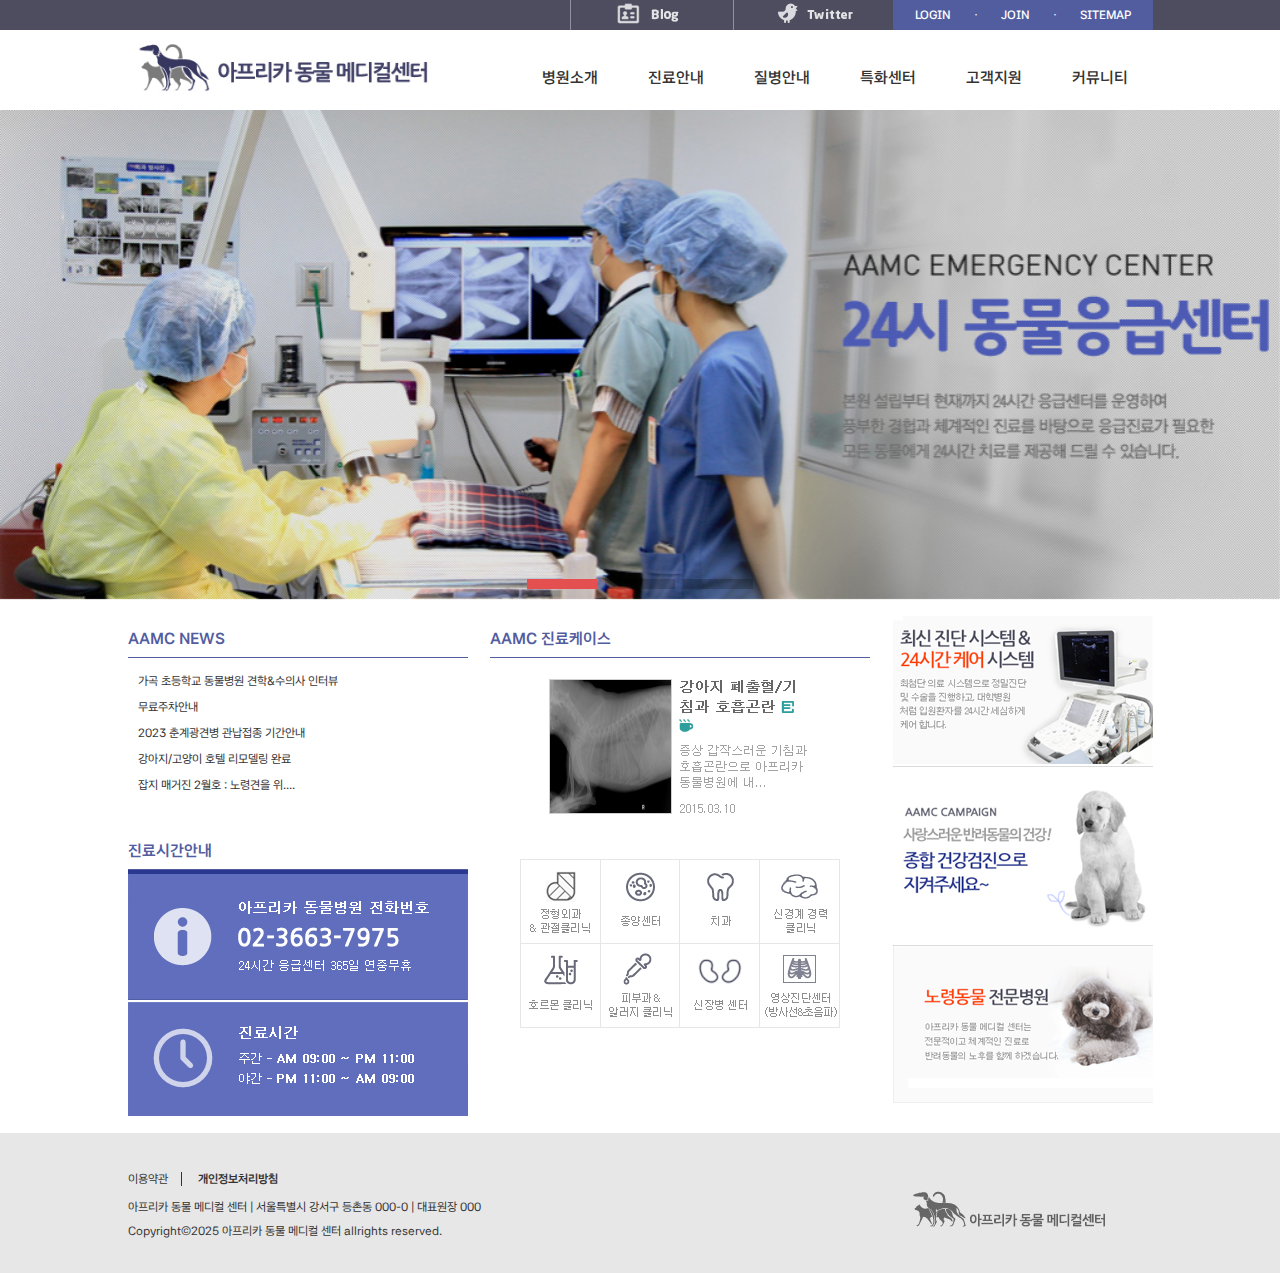
<file: index.html>
<!DOCTYPE html>
<html lang="ko">
<head>
  <meta charset="UTF-8">
  <meta name="viewport" content="width=device-width, initial-scale=1.0">
  <title>아프리카 동물 메디컬센터</title>
  <!-- 파비콘 - 즐겨찾기시 나오는 아이콘 -->
  <link rel="shortcut icon" type="image/x-icon" href="./images/favicon.ico">

  <!-- 웹폰트 noto sans kor -->
  <link rel="preconnect" href="https://fonts.googleapis.com">
  <link rel="preconnect" href="https://fonts.gstatic.com" crossorigin>
  <link href="https://fonts.googleapis.com/css2?family=42dot+Sans:wght@300..800&family=Noto+Sans+KR:wght@100..900&family=Noto+Sans:wght@100..900&display=swap" rel="stylesheet">

  <!-- css초기화 -->
  <link href="./css/reset.css" type="text/css" rel="stylesheet">
  
  <!-- 공통서식 common -->
  <link href="./css/common.css" type="text/css" rel="stylesheet">

  <!-- layout 서식 -->
  <link href="./css/layout.css" type="text/css" rel="stylesheet">

  <!-- 페이지별 main, sub, login, join, board 서식 -->
  <link href="./css/main.css" rel="stylesheet" type="text/css">

  <!-- slide slide css파일 -->
  <link href="./css/swiper.css" rel="stylesheet" type="text/css">

  <!-- 접속한 사용자의 디바이스 종류에 따라 pc index.html가 열릴지, mobile index.html이 열릴지 결정해주는 자바스크립트 소스코드 작성 -->
  <script>
    let mobile_keys = new Array('iPhone', 'iPad', 'Android', 'BlackBerry', 'Window CE', 'Window Phone', 'LG', 'MOT', 'SAMSUNG', 'SonyEricsson', 'Nokea');

    //모바일 사용자가 pc버전 보기 클릭시 move_pc_screen문자 주소 뒤에 붙은 경우에 스크립트를 동작 안하게 할 수 있다.
    if(document.URL.match('move_pc_screen')) mobile_keys=null;

    for(i in mobile_keys){ //in키워드 : 키값이 일치한다면 true값을 반환 없으면 flase
      if(navigator.userAgent.match(mobile_keys[i])!=null){
        location.href = 'http://hyewon521.github.io/animal/m/index.html'; //모바일 홈페이지 주소
        break; //종료
      }
    }

    //1. pc사용자가 접속시 pc홈페이지 index.html 문서가 연결
    //2. pc사용자가 mobile주소로 접속시 m.index.html 문서가 연결
    //3. mobile사용자가 pc홈페이지 접속시 index.html문서가 연결
    //4. mobile홈페이지 하단 'pc버전보기'클릭시 pc버전 index.html?move_pc_screen 연결

  </script>

</head>
<body>
  <!-- 1. 상단헤더영역 -->
  <header>
    <div class="h_inner">
      <!-- 상단 sns -->
      <div class="h_top">
        <nav class="sns">
          <a href="blog.html" title="블로그">
            <img src="./images/h_lnb_blog.jpg" alt="블로그">
          </a>
          <a href="twitter.html" title="트위터">
            <img src="./images/h_lnb_twitter.jpg" alt="트위터">
          </a>
        </nav>
        <nav class="lnb">
          <ul>
            <li><a href="login.html" title="로그인하기">LOGIN</a></li>
            <li>&middot;</li>
            <li><a href="join.html" title="회원가입">JOIN</a></li>
            <li>&middot;</li>
            <li><a href="sitemap.html" title="사이트맵">SITEMAP</a></li>
          </ul>
        </nav>
      </div>

      <div class="h_bottom">
        <h1>
          <a href="index.html" title="메인페이지로 바로가기">
            <img src="./images/header_logo.jpg" alt="상단로고">
          </a>
        </h1>

        <!-- 메인 내비게이션-->
        <div class="navi_wrap">
          <nav class="gnb">
            <ul>
              <li><a href="intro.html" title="병원소개">병원소개</a>
                <ul class="sub">
                  <li><a href="intro.html" title="인사말">인사말</a></li>
                  <li><a href="intro2.html" title="의료진소개">의료진소개</a></li>
                  <li><a href="equipment.html" title="의료장비소개">의료장비소개</a></li>
                  <li><a href="tour.html" title="병원둘러보기">병원둘러보기</a></li>
                  <li><a href="map.html" title="오시는 길">오시는 길</a></li>
                </ul>
              </li>
              <li><a href="#" title="진료안내">진료안내</a>
                <ul class="sub">
                  <li><a href="course1.html" title="외과">외과</a></li>
                  <li><a href="course2.html" title="내과">내과</a></li>
                  <li><a href="course3.html" title="안과">안과</a></li>
                  <li><a href="course4.html" title="치과">치과</a></li>
                  <li><a href="course5.html" title="건강검진">건강검진</a></li>
                </ul>
              </li>
              <li><a href="#" title="질병안내">질병안내</a>
                <ul class="sub">
                  <li><a href="health.html" title="증상별 질병">증상별 질병</a></li>
                  <li><a href="health1.html" title="진료 케이스">진료 케이스</a></li>
                </ul>
              </li>
              <li><a href="#" title="특화센터">특화센터</a>
                <ul class="sub">
                  <li><a href="center01.html" title="내과센터">내과센터</a></li>
                  <li><a href="center02.html" title="외과센터">외과센터</a></li>
                  <li><a href="center03.html" title="영상의학센터">영상의학센터</a></li>
                  <li><a href="center04.html" title="한방재활센터">한방재활센터</a></li>
                  <li><a href="center05.html" title="응급중환자센터">응급중환자센터</a></li>
                </ul>
              </li>
              <li><a href="sns_qna.html" title="고객지원">고객지원</a>
                <ul class="sub">
                  <li><a href="sns_qna.html" title="sns문의">SNS문의</a></li>
                  <li><a href="t_qna.html" title="자주하는 문의">자주하는 문의</a></li>
                </ul>
              </li>
              <li><a href="notice.html" title="커뮤니티">커뮤니티</a>
                <ul class="sub">
                  <li><a href="notice.html" title="공지사항">공지사항</a></li>
                  <li><a href="qna.html" title="질문과 답변">질문과 답변</a></li>
                  <li><a href="review.html" title="진료리뷰">진료리뷰</a></li>
                </ul>
              </li>
            </ul>
          </nav>
        </div>
      </div>
    </div>
  </header>

  <!-- 2. 메인콘텐츠영역 -->
  <main>
    <article class="slide">
      <div class="swiper mslide">
        <div class="swiper-wrapper">
          <div class="swiper-slide">
            <a href="#" title="슬라이드1">
              <img src="./images/visula01.jpg" alt="24시 동물응급센터">
            </a>
          </div>
          <div class="swiper-slide">
            <a href="#" title="슬라이드2">
              <img src="./images/visual_02.jpg" alt="24시 동물응급센터">
            </a>
          </div>
          <div class="swiper-slide">
            <a href="#" title="슬라이드3">
              <img src="./images/visual2_03.jpg" alt="24시 동물응급센터">
            </a>
          </div>
        </div>
        <!-- <div class="swiper-prev"></div>
        <div class="swiper-next"></div> -->
        <div class="swiper-pagination"></div>
      </div>
    </article>
    <div class="c_wrap">
      <section class="c01">
        <h2>aamc news</h2>
        <ul class="news_list">
          <li><a href="news1.html" title="수의사 인터뷰">가곡 초등학교 동물병원 견학&amp;수의사 인터뷰</a></li>
          <li><a href="news2.html" title="무료주차안내">무료주차안내</a></li>
          <li><a href="news3.html" title="기간안내">2023 춘계광견병 관납접종 기간안내</a></li>
          <li><a href="news4.html" title="리모델링 완료">강아지/고양이 호텔 리모델링 완료</a></li>
          <li><a href="news5.html" title="잡지 매거진">잡지 매거진 2월호 : 노령견을 위....</a></li>
        </ul>   

        <article class="info">
          <h2>진료시간안내</h2>
          <img src="./images/a_cs_tel.jpg" alt="전화문의">
          <img src="./images/a_cs_time.jpg" alt="진료시간">
        </article>
      </section>

      <section class="c02">
        <h2>aamc 진료케이스</h2>
        <img src="./images/a_center_con.jpg" alt="진료케이스">

        <article class="medical">
          <h3>진료안내</h3>
          <ul class="medical_list">
            <li><a href="#" title="정형외과"><img src="./images/subject_bn01.gif" alt="정형외과"></a></li>
            <li><a href="#" title="종양센터"><img src="./images/subject_bn02.gif" alt="종양센터"></a></li>
            <li><a href="#" title="치과"><img src="./images/subject_bn03.gif" alt="치과"></a></li>
            <li><a href="#" title="신경계 경력 클리닉"><img src="./images/subject_bn04.gif" alt="신경계 경력 클리닉"></a></li>
            <li><a href="#" title="호르몬 클리닉"><img src="./images/subject_bn05.gif" alt="호르몬 클리닉"></a></li>
            <li><a href="#" title="피부과 알러지 클리닉"><img src="./images/subject_bn06.gif" alt="피부과 알러지 클리닉"></a></li>
            <li><a href="#" title="신장병 센터"><img src="./images/subject_bn07.gif" alt="신장병 센터"></a></li>
            <li><a href="#" title="영상진단센터"><img src="./images/subject_bn08.gif" alt="영상진단센터"></a></li>
          </ul>
        </article>
      </section>

      <section class="c03">
        <h2>배너광고</h2>
        <a href="#" title="배너1"><img src="./images/a_left_banner01.jpg" alt=""></a>
        <a href="#" title="배너2"><img src="./images/a_left_banner02.jpg" alt=""></a>
        <a href="#" title="배너3"><img src="./images/a_left_banner03.jpg" alt=""></a>
      </section>
    </div>
  </main>

  <!-- 3. 하단푸터영역 -->
  <footer>
    <div class="f_inner">
      <h2>
        <a href="index.html" title="메인페이지로 바로가기">
          <img src="./images/footer_logo.jpg" alt="하단로고">
        </a>
      </h2>

      <nav>
        <a href="#" title="이용약관">이용약관</a>
        <a href="#" title="개인정보처리방침">개인정보처리방침</a>
      </nav>
      <address>
        <p>아프리카 동물 메디컬 센터 &#x007C;
          서울특별시 강서구 등촌동 000-0 &#x007C;
          대표원장 000
        </p>
        <p>Copyright&copy;2025 아프리카 동물 메디컬 센터 allrights reserved.</p>
      </address>
    </div>
  </footer>

  <!-- swiper 스크립트 파일 -->
  <script src="./script/swiper.js"></script>
  <script>
    var swiper = new Swiper('.mslide',{
      spaceBetween:0,
      centerSlides:true,
      autoplay:{delay:3000,
        disableOnInteraction:false,
      },
      pagination:{
        el:".swiper-pagination",
        clickable:true,
      },
      effect:'fade'
    });
  </script>
</body>
</html>
</file>
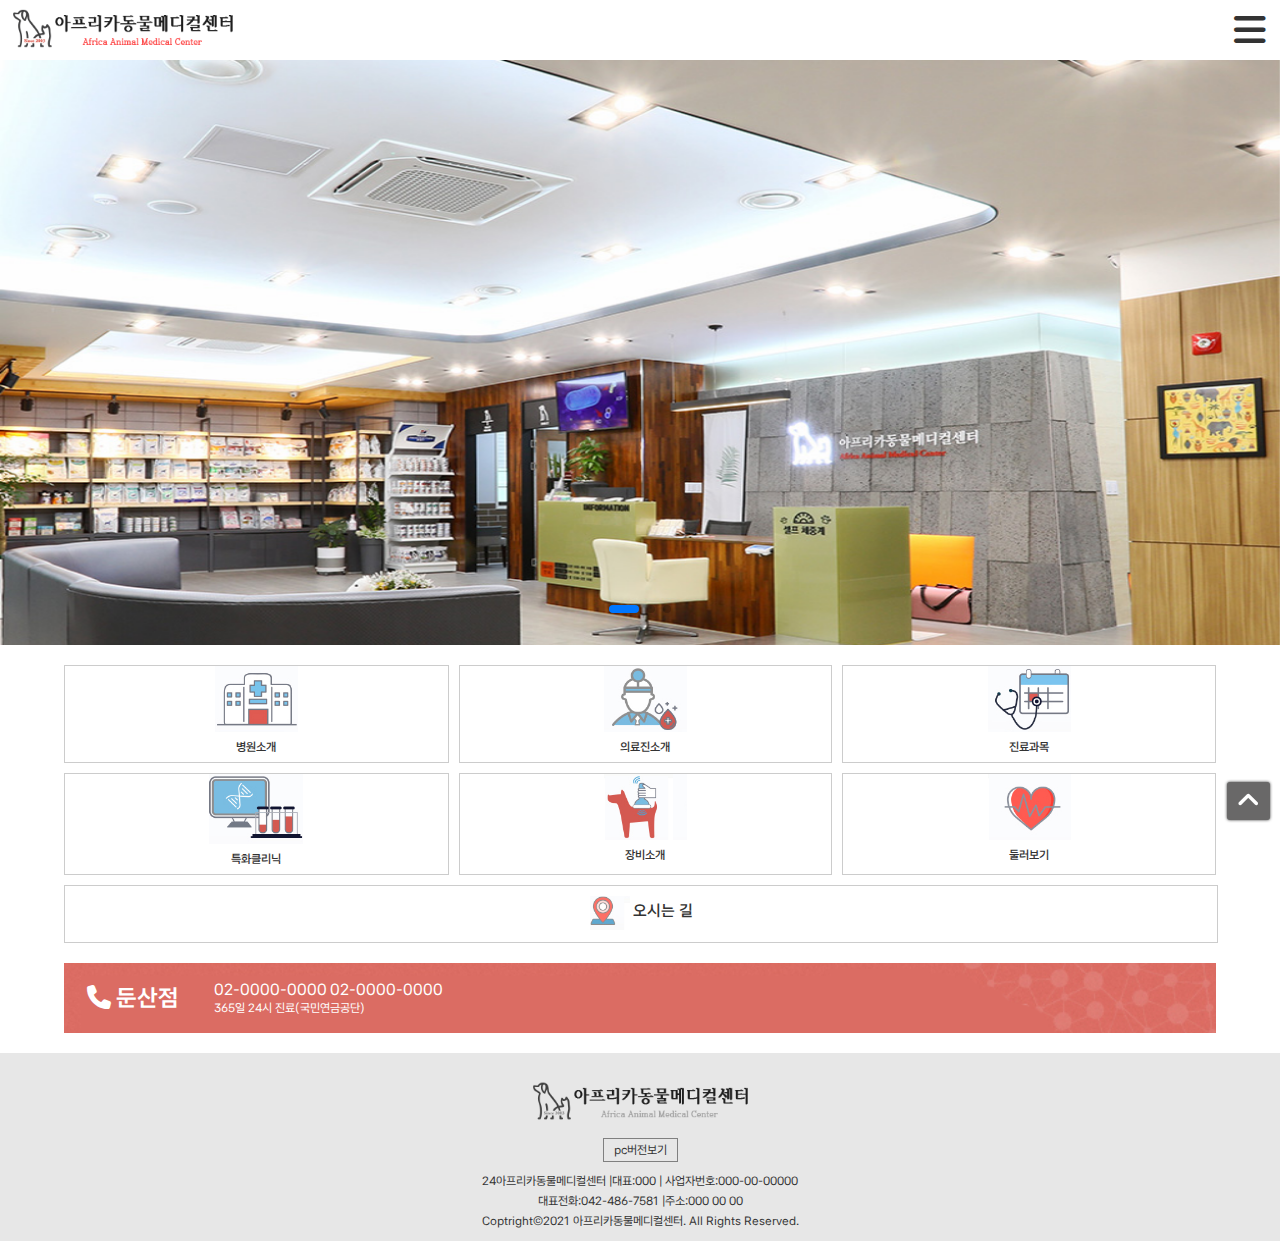
<file: m/index.html>
<!DOCTYPE html>
<html lang="ko">
<head>
  <meta charset="UTF-8">
  <meta name="viewport" content="width=device-width, initial-scale=1.0">
  <title>아프리카 동물병원에 오신것을 환영합니다.</title>
  <!--파비콘 추가-->
  <link href="./images/favicon.ico" type="image/x-icon" rel="shortcut icon"> 

  <!--1. 초기화-->
  <link href="./css/reset.css" rel="stylesheet" type="text/css">

  <!-- 웹폰트 noto sans kor -->
  <link rel="preconnect" href="https://fonts.googleapis.com">
  <link rel="preconnect" href="https://fonts.gstatic.com" crossorigin>
  <link href="https://fonts.googleapis.com/css2?family=42dot+Sans:wght@300..800&family=Noto+Sans+KR:wght@100..900&family=Noto+Sans:wght@100..900&display=swap" rel="stylesheet">

  <!--2. 공통서식 (글자모양, 크기, 색상, 링크, :root, header, footer 서식)-->
  <link href="./css/common.css" rel="stylesheet" type="text/css">
  <!--3. 메인페이지 레이아웃-->
  <link href="./css/main.css" rel="stylesheet" type="text/css">
  <!--4. 기타 - 스와이퍼 슬라이드 서식-->
  <link href="./css/swiper.css" rel="stylesheet" type="text/css">
  <!--5. 폰트어썸 cdn주소-->
  <link rel="stylesheet" href="https://cdnjs.cloudflare.com/ajax/libs/font-awesome/6.7.2/css/all.min.css">
</head>
<body>
  <input type="checkbox" id="toggle">

  <!--상단 헤더영역-->
  <header>
    <h1>
      <a href="index.html" title="메인페이지로 바로가기">
        <img src="./images/logo.png" alt="상단로고">
      </a>
    </h1>

    <label for="toggle" class="toggle">
      <i class="fas fa-bars"></i>
    </label>

    <nav class="gnb">
      <label for="toggle" class="close_btn">
        <i class="fas fa-times"></i>
      </label>
      <ul>
        <li><a href="intro.html" title="병원소개">병원소개
          <i class="fas fa-angle-down"></i>
        </a>
          <ul class="sub">
            <li><a href="intro.html" title="인사말">인사말</a></li>
            <li><a href="intro2.html" title="의료진소개">의료진소개</a></li>
            <li><a href="equipment.html" title="의료장비소개">의료장비소개</a></li>
            <li><a href="tour.html" title="병원둘러보기">병원둘러보기</a></li>
            <li><a href="map.html" title="오시는 길">오시는 길</a></li>
          </ul>
        </li>
        <li><a href="#" title="진료안내">진료안내
          <i class="fas fa-angle-down"></i>
        </a>
          <ul class="sub">
            <li><a href="course1.html" title="외과">외과</a></li>
            <li><a href="course2.html" title="내과">내과</a></li>
            <li><a href="course3.html" title="안과">안과</a></li>
            <li><a href="course4.html" title="치과">치과</a></li>
            <li><a href="course5.html" title="건강검진">건강검진</a></li>
          </ul>
        </li>
        <li><a href="#" title="질병안내">질병안내
          <i class="fas fa-angle-down"></i>
        </a>
          <ul class="sub">
            <li><a href="health.html" title="증상별 질병">증상별 질병</a></li>
            <li><a href="health1.html" title="진료 케이스">진료 케이스</a></li>
          </ul>
        </li>
        <li><a href="#" title="특화센터">특화센터
          <i class="fas fa-angle-down"></i>
        </a>
          <ul class="sub">
            <li><a href="center01.html" title="내과센터">내과센터</a></li>
            <li><a href="center02.html" title="외과센터">외과센터</a></li>
            <li><a href="center03.html" title="영상의학센터">영상의학센터</a></li>
            <li><a href="center04.html" title="한방재활센터">한방재활센터</a></li>
            <li><a href="center05.html" title="응급중환자센터">응급중환자센터</a></li>
          </ul>
        </li>
        <li><a href="sns_qna.html" title="고객지원">고객지원
          <i class="fas fa-angle-down"></i>
        </a>
          <ul class="sub">
            <li><a href="sns_qna.html" title="sns문의">SNS문의</a></li>
            <li><a href="t_qna.html" title="자주하는 문의">자주하는 문의</a></li>
          </ul>
        </li>
        <li><a href="notice.html" title="커뮤니티">커뮤니티
          <i class="fas fa-angle-down"></i>
        </a>
          <ul class="sub">
            <li><a href="notice.html" title="공지사항">공지사항</a></li>
            <li><a href="qna.html" title="질문과 답변">질문과 답변</a></li>
            <li><a href="review.html" title="진료리뷰">진료리뷰</a></li>
          </ul>
        </li>
      </ul>
      <i class="fab fa-instagram-square"></i>
      <i class="fab fa-facebook"></i>
      <i class="fab fa-youtube"></i>
    </nav>
  </header>

  <!--메인 콘텐츠영역-->
  <main>
    <article class="mslide">
      <h2>메인슬라이드</h2>
      <div class="swiper main_slide">
        <div class="swiper-wrapper">
          <div class="swiper-slide">
            <h2>쾌적한 공간<br>넓은 실내</h2>
            <a href="#" title="1"><img src="./images/slide01.jpg" alt="1"></a>
          </div>
          <div class="swiper-slide">
            <h2>언제나 열려있는<br>
            24시 아프리카 동물메디컬센터</h2>
            <a href="#" title="2"><img src="./images/slide2.jpg" alt="2"></a>
          </div>
          <div class="swiper-slide">
            <h2>최신 시설장비<br>청결한 병원시설</h2>
            <a href="#" title="3"><img src="./images/slide3.jpg" alt="3"></a>
          </div>
        </div>
        <!--컨트롤 버튼-->
        <div class="swiper-pagination"></div>
      </div>
    </article>

    <nav class="m_gnb">
      <ul>
        <li><a href="#" title="병원소개">
          <span class="icon">&nbsp;</span>
          <span class="mnu">병원소개</span>
        </a></li>
        <li><a href="#" title="의료진소개">
          <span class="icon">&nbsp;</span>
          <span class="mnu">의료진소개</span>
        </a></li>
        <li><a href="#" title="진료과목">
          <span class="icon">&nbsp;</span>
          <span class="mnu">진료과목</span>
        </a></li>
        <li><a href="#" title="특화클리닉">
          <span class="icon">&nbsp;</span>
          <span class="mnu">특화클리닉</span>
        </a></li>
        <li><a href="#" title="장비소개">
          <span class="icon">&nbsp;</span>
          <span class="mnu">장비소개</span>
        </a></li>
        <li><a href="#" title="둘러보기">
          <span class="icon">&nbsp;</span>
          <span class="mnu">둘러보기</span>
        </a></li>
        <li class="map"><a href="#" title="오시는 길">
          <span class="icon">&nbsp;</span>
          <span class="mnu">오시는 길</span>
        </a></li>
      </ul>
    </nav>

    <!--연락처-->
    <article class="info">
      <h3><i class="fa-solid fa-phone"></i>둔산점</h3>
      <p class="tel">
        <a href="tel:01012345678" title="통화하기">02-0000-0000</a>
        <a href="tel:01012345678" title="통화하기">02-0000-0000</a>
      </p>
      <p>365일 24시 진료(국민연금공단)</p>
    </article>

  </main>

  <!--하단 푸터영역-->
  <footer>
    <h2>
      <a href="index.html" title="메인페이지로 바로가기">
        <img src="./images/f_logo.png" alt="하단로고">
      </a>
    </h2>

      <a href="../index.html?move_pc_screen=1" title="pc버전보기" class="pc_btn">pc버전보기</a>

      <a href="#" title="페이지 상단으로 바로가기" class="t_btn">
        <i class="fas fa-angle-up"></i>
      </a>

      <address>
        <p>24아프리카동물메디컬센터 &#x007c;대표:000 &#x007c; 사업자번호:000-00-00000</p>
        <p>대표전화:042-486-7581 &#x007c;주소:000 00 00</p>
        <p>Coptright&copy;2021 아프리카동물메디컬센터. All Rights Reserved.</p>
      </address>
  </footer>

  <!--sweiper.js-->
  <script src="./script/swiper.js"></script>
  <script>
    //스와이퍼 슬라이드 스크립트 소스
    var swiper = new Swiper('.main_slide',{
      spaceBetween:0,
      effect:'fade',
      centerSlide:true,
      autoplay:{
        delay:3500,
        desableOnInteraction:false,
      },
      pagination:{
        el:'.swiper-pagination',
        clickable:true
      }
    });




  //서브메뉴열고닫기
  document.addEventListener("DOMContentLoaded", function() {
    const menuItems = document.querySelectorAll(".gnb > ul > li > a");

    menuItems.forEach(item => {
        item.addEventListener("click", function(event) {
            event.preventDefault(); // 링크 이동 방지
            const subMenu = this.nextElementSibling;

            // 현재 열려 있는 다른 서브메뉴 닫기
            document.querySelectorAll(".gnb ul .sub").forEach(sub => {
                if (sub !== subMenu) {
                    sub.style.display = "none";
                }
            });

            // 서브메뉴 열고 닫기
            if (subMenu) {
                subMenu.style.display = (subMenu.style.display === "block") ? "none" : "block";
            }
        });
    });

    // 바깥 영역 클릭 시 메뉴 닫기
    document.addEventListener("click", function(event) {
        if (!event.target.closest(".gnb")) {
            document.querySelectorAll(".gnb ul .sub").forEach(sub => {
                sub.style.display = "none";
            });
        }
    });
});

  </script>
</body>
</html>
</file>
<file: css/common.css>
@charset "utf-8";

/* 공통서식 

  글자모양, 글자크기, 글자색상

  하이퍼링크 텍스트 색상, 크기
*/
:root{
  --base_color:#333333;
  --a_color:#525d9f;
  --f-size16:16px;
}

body, a{
  font-family: "42dot Sans", "Noto Sans KR",'돋움체', sans-serif;
  font-size:12px;
  color:var(--base_color);
}

/* 링크 텍스트, 컬러 */
a{text-decoration: none;}

/*
서브페이지에 들어갈 공통 UI구성요소 서식
버튼서식, INPUT, 내비게이션(상단, 하단)
*/

/* 상단헤더 콘텐츠 서식 */
.h_top{
  display:flex;
  justify-content: end;
}
.lnb{
  background-color:var(--a_color);
}
.lnb > ul{
  display:flex;
  width:260px;
  justify-content:space-evenly;
}
.lnb > ul > li{
  line-height:30px;
  color:#ffffff;
}
.lnb > ul > li > a{
  color:#ffffff;
  font-weight:600;
}

/* h_bottom서식 */
.h_bottom{
  width:100%;height:80px;
  background-color:#ffffff;
  position:relative;
}
.h_bottom > h1{
  width:1025px;height:80px;
  margin:0 auto;
}
.h_bottom > h1 > a{
  position:relative;
  z-index:50;
}
.h_bottom > h1 img{width:300px;}

.navi_wrap{
  width:100%;height:40px;
  background-color:rgba(65, 56, 139, 0.8);
  position:relative;top:-40px;
  overflow:hidden; /* 서브메뉴 안보이게 함. */
  transition:0.5s;
}
.navi_wrap:hover{height:280px;}

.gnb{
  width:100%;height:40px;
  margin:0 auto;
  background-color:#ffffff;
}
.gnb > ul {
  display:flex;
  justify-content:end;
  width:1025px;
  margin:0 auto;
}
.gnb > ul > li{position:relative;}
.gnb > ul > li > a{
  padding:0px 20px;
  margin:0 5px;
  font-size:16px;
  font-weight:600;
}
.gnb > ul > li > a:hover{
  color:#525d9f;
}

/* 서브메뉴 서식 */
.sub{
  position:absolute;
  width:100%;top:40px;
}
.sub > li{
  line-height:40px;
  text-align:center;
}
.sub > li > a{
  font-size:14px;
  color:#ffffff;
}
.sub > li > a:hover{
  font-weight:bold;
  text-decoration:underline;
}

/* 푸터서식 */
footer{
  background:#e7e7e7;
  padding:10px 0px;
}
.f_inner{
  width:1025px;height:120px;
  margin:0 auto;
  position:relative;
}
.f_inner > h2{
  position:absolute;
  right:0px;bottom:0px;
}
.f_inner nav{
  padding-top:30px;
}
.f_inner nav a{}
.f_inner nav a:first-child{
  padding-right:13px;
  margin-right:13px;
  border-right:1px solid #333;
}
.f_inner nav a:last-child{
  font-weight:bold;
}
address{padding-top:10px;line-height:24px;}
</file>
<file: css/layout.css>
@charset "utf-8";
/* 레이아웃 서식 header, main, footer */

header{
  width:100%; /*배경색이 좌우 풀로 채워지게 하기 위해서 */
  position:relative;
  z-index:10000;
}
.h_inner{
  height:110px;
  background-color:#4e4d5f;
}

.h_top{
  width:1025px; /* 실제 홈페이지 크기 */
  height:30px;
  margin:0px auto;
}

/* 메인영역 서식 */
main{}

/* 그리드 레이아웃 3단 */
.c_wrap{
  width:1025px;
  margin:15px auto;
  display:flex; /* 자식요소를 가로방향으로 배치 */
  justify-content: space-between;
}
.c01{width:340px;}
.c02{width:380px;}
.c03{width:260px;}
</file>
<file: m/css/common.css>
@charset "utf-8";

/* 공통서식 
  글자모양, 글자크기, 글자색상
  하이퍼링크 텍스트 색상, 크기
*/
:root{
  --base_color:#333333;
  --a_color:#525d9f;
  --f-size16:16px;
}

body, a{
  font-family: "42dot Sans", "Noto Sans KR",'돋움체', sans-serif;
  font-size:12px;
  color:var(--base_color);
}

/* 링크 텍스트, 컬러 */
a{text-decoration: none;}

/*
서브페이지에 들어갈 공통 UI구성요소 서식
버튼서식, INPUT, 내비게이션(상단, 하단)
*/
#toggle{display: none;}

/* 상단헤더 콘텐츠 서식 */
header{
  height: 60px;
  position: relative;
}

header h1{
  padding-left: 10px;
}
header > h1 img{
  height: 60px;
}
.toggle{
  position: absolute;
  right: 10px;top:8px;
  cursor: pointer;
}
.toggle > .fa-bars{
  font-size: 36px;
  padding: 4px;
  color:#333;
}

/* 모바일 내비게이션*/
.gnb{
  width: 100%;height: 100%;
  background:rgba(0, 0,0,0.85);
  position: fixed;
  top:0px; left:100%;
  z-index: 10000;
  padding-left: 20%;
  transition: 0.5s;
}

#toggle:checked + header > .gnb{
  left:0px;
}

.close_btn{
  position: absolute;
  left: 20px;top:40px;
  transition:0.5s;
}
.close_btn:hover{
transform: rotate(180deg);
}
.close_btn > i{
  font-size: 36px;
  color:#fff;
}
.gnb > ul{
  width: 80%;height: 100%;
  padding-top: 70px;
  background-color: #525d9f;
}
.gnb > ul > li{
  border-bottom: 1px solid #ffffff;
  text-indent: 10px;
}
.gnb > ul > li > a {
  color:#ffffff;
  font-size: 16px;
  line-height:40px;
  font-weight: 300;
  display:block;
}

.gnb .fa-angle-down{
  float:right;
  font-size: 20px;
  transform:translate(-10px, 10px);
}

/*서브 메뉴 서식*/
.gnb .sub{
  background: #707cc2;
  display: none;
}
.sub > li{text-indent: 20px;}
.sub a{
  font-size: 14px;
  font-weight: normal;
  line-height: 33px;
  color: #ffffff;
  display: block;
}

/* sns 아이콘 */
nav i.fab{
  position: absolute;
  bottom: 100px;
  color:#ffffff;
  font-size: 30px;
}
i.fa-instagram-square {left:8px;}
i.fa-facebook{left:40px;}
i.fa-youtube {left:75px;}


/* 푸터서식 */
footer{
  background:#e7e7e7;
  padding:10px 0px;
  text-align: center;
}
footer > h2{padding:10px 0px;}
footer > h2 img{max-width: 220px;}

/*pc버튼 서식*/
.pc_btn{
  border:1px solid #808080;
  padding:4px 10px;
}
.t_btn{
  padding:6px 10px;
  background-color: #696868;
  color:#ffffff;
  font-size: 26px;
  border-radius: 3px;
  position: fixed;
  right: 10px;bottom:80px;
  box-shadow: 0px 0px 3px #333333;
}
address{
  font-size: 12px;
  padding-top: 15px;
  font-style: normal;
  line-height: 20px;
}
</file>
<file: m/css/main.css>
@charset "utf-8";

/* 메인콘텐츠 서식 */
main{}
.mslide{height: 65vh; /*vertical height*/
overflow: hidden;
position: relative;
}
.mslide img{
  width: 100%; /* 자동크기조정 */
  height:100vh;
}
.mslide h2{display: none;}
.mslide h2{
  position: absolute;
  background-color: rgba(0,0,0,.7);
  color:#ffffff;
  font-size:20px;
  font-weight: bold;
  text-align: center;
  padding:16px 14px;
  border-radius: 60px;
  width: 280px;
  top:32%;left:50%;
  transform: translate(-50%, -50%);
  line-height: 30px;
}
.mslide .swiper-pagination{
  position: absolute;
  bottom:30px !important;
}
.mslide .swiper-pagination-bullet{
  transition: 0.5s;
}
.mslide .swiper-pagination-bullet-active{
  width: 30px;
  border-radius: 10px;
  background-color: #0077ff !important;
}

/* 메인콘텐츠 내비게이션 */
.m_gnb{
  width:90%;
  margin:20px auto;
}
.m_gnb > ul{
  display:grid;
  grid-template-columns: repeat(3, auto);
  grid-gap:10px;
}
.m_gnb > ul > li{
  border:1px solid #cccccc;
  text-align:center;
}

.icon{
  background-image:url('../images/nav_icon.png');
  display:inline-block;
  background-size:360px;
  width:83px;height:66px;
}
.mnu{
  display:block;line-height:30px;
  font-weight:600;
}
.map{
  grid-area:3/1/3/4;
  width:100%;
  height: 56px;
}

/* 각 li태그 icon이미지 위치 변경 */
.m_gnb li:first-child .icon{}
.m_gnb li:nth-child(2) .icon{background-position: -82px 0px;}
.m_gnb li:nth-child(3) .icon{background-position: -162px 0px;}
.m_gnb li:nth-child(4) .icon{background-position: 107px 0px;
width: 94px;
height: 70px;}
.m_gnb li:nth-child(5) .icon{background-position: 0px -66px;}
.m_gnb li:nth-child(6) .icon{background-position: -68px -66px;}

/* 오시는 길 */
.m_gnb li:last-child .icon{
  background-position: -168px -66px;
  background-size: 360px;
  width: 40px;height: 40px;
  display: inline-block;
  transform: translateY(0px);
}
.m_gnb li:last-child .mnu{
  display: inline-block;
  font-size: 16px;transform: translateY(10px);
}

/* 연락처 */
.info{
  width: 90%; height: 70px;
  margin: 20px auto;
  background-image: url('../images/info_back.png');
  background-size: 100%;
  color:#ffffff;
}
.info h3{
  width: 150px;
  font-size: 24px;
  font-weight: bold;
  float:left;
}
.info a{
  color:#ffffff;
font-size: 16px;}

.info .fa-phone{
  font-size: 24px;
  font-weight: bold;
  padding:22px 5px 0px 15%;
}
.info .tel{
  padding-top:16px;
  line-height: 22px;
}
</file>
<file: css/main.css>
@charset "utf-8";

/* main.css */
main{}
.slide{width:100%;}
.slide img{width:100%;}
.mslide{
  position:relative;
}
/* 콘트롤 버튼(span) 서식변경 */
.swiper-pagination-bullet{
  display:inline-block !important;
  width: 70px !important;
  height:10px !important;
  border-radius: 0px !important;
}
.swiper-pagination-bullet-active{
  background-color:#e44f4f !important;
}

/* 1단 뉴스목록, 2단 제목 */
.c01 > h2, .info > h2, .c02 > h2{
  font-size:var(--f-size16);
  font-weight:bold;
  color:var(--a_color);
  border-bottom:1px solid var(--a_color);
  padding:15px 0px 10px 0px; 
  text-transform:uppercase;
}
.news_list{
  padding-top:10px;
  padding-bottom:30px;
}
.news_list > li{
  text-indent:10px;
}
.news_list > li > a{
  line-height:26px;
}
.news_list > li > a:hover{
  text-decoration: underline;
}

/* 2단서식 */
.c02 h3{display:none;}
.medical{
  width:320px;
  margin:0 auto;
}
.medical_list{
  display:grid;
  grid-template-columns: repeat(4, auto);
  grid-template-rows: repeat(2, 85px);
}

/* 3단 콘텐츠 */
.c03 > h2{display:none;}
</file>
